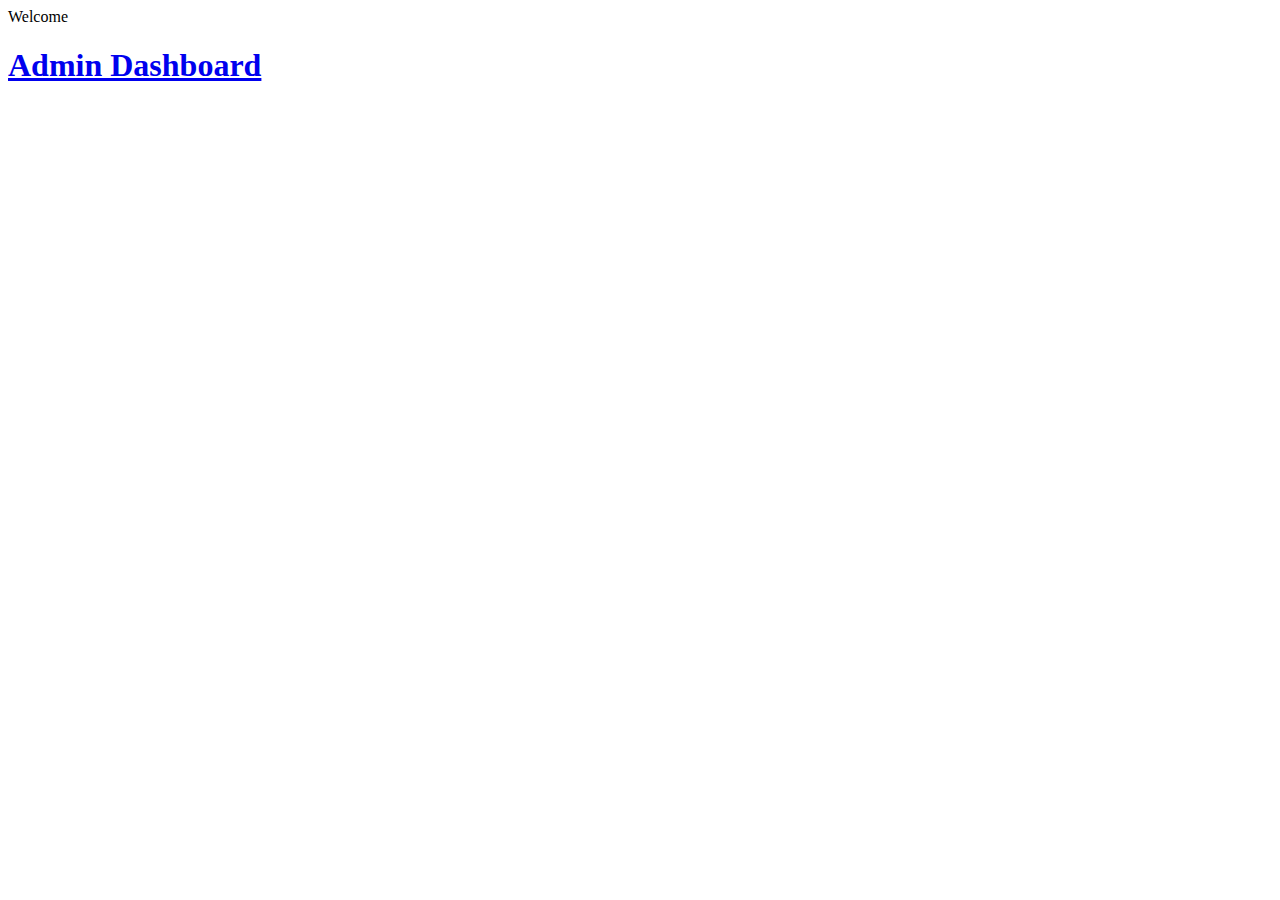
<file: index.html>
<!DOCTYPE html>
<html lang="en">
<head>
    <meta charset="UTF-8">
    <meta name="viewport" content="width=device-width, initial-scale=1.0">
    <title>Document</title>
</head>
<body>
    Welcome

    <h1><a href="./admin-dashboard/index.html">Admin Dashboard</a></h1>
</body>
</html>
</file>
